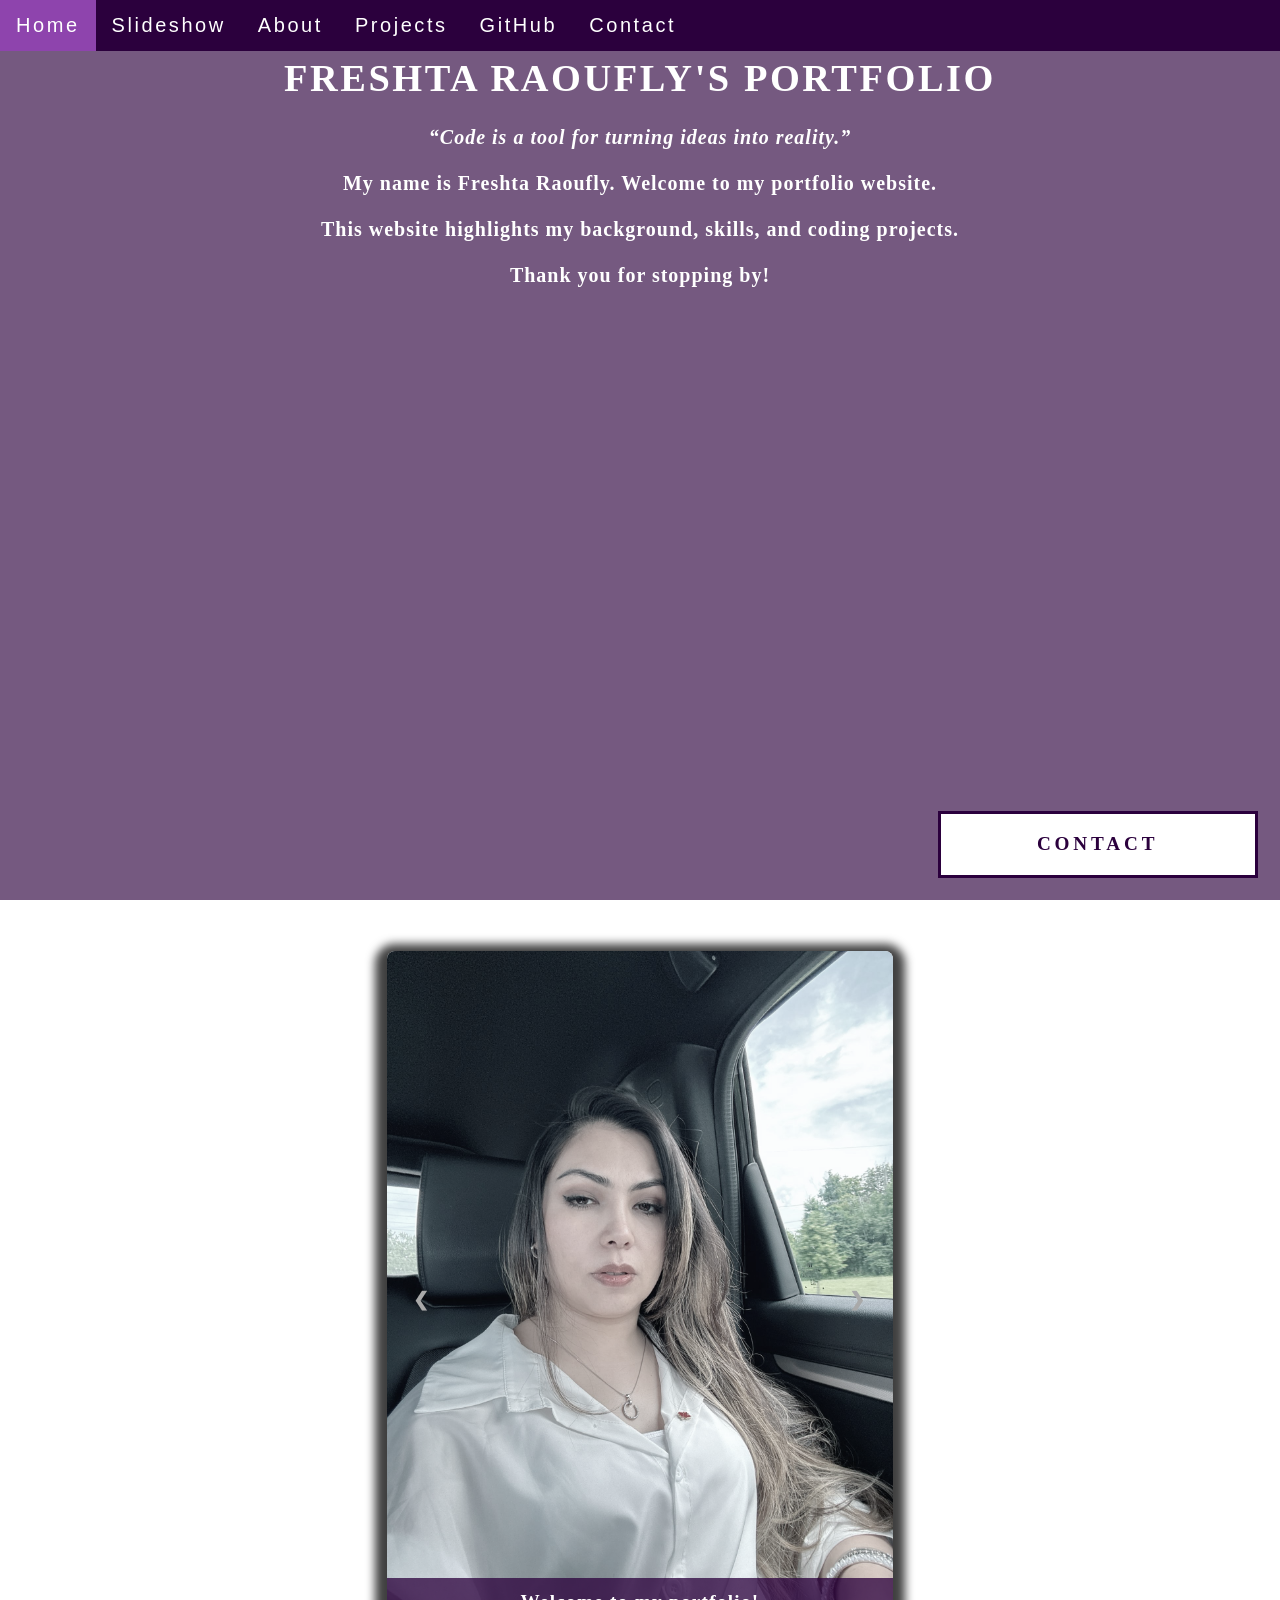
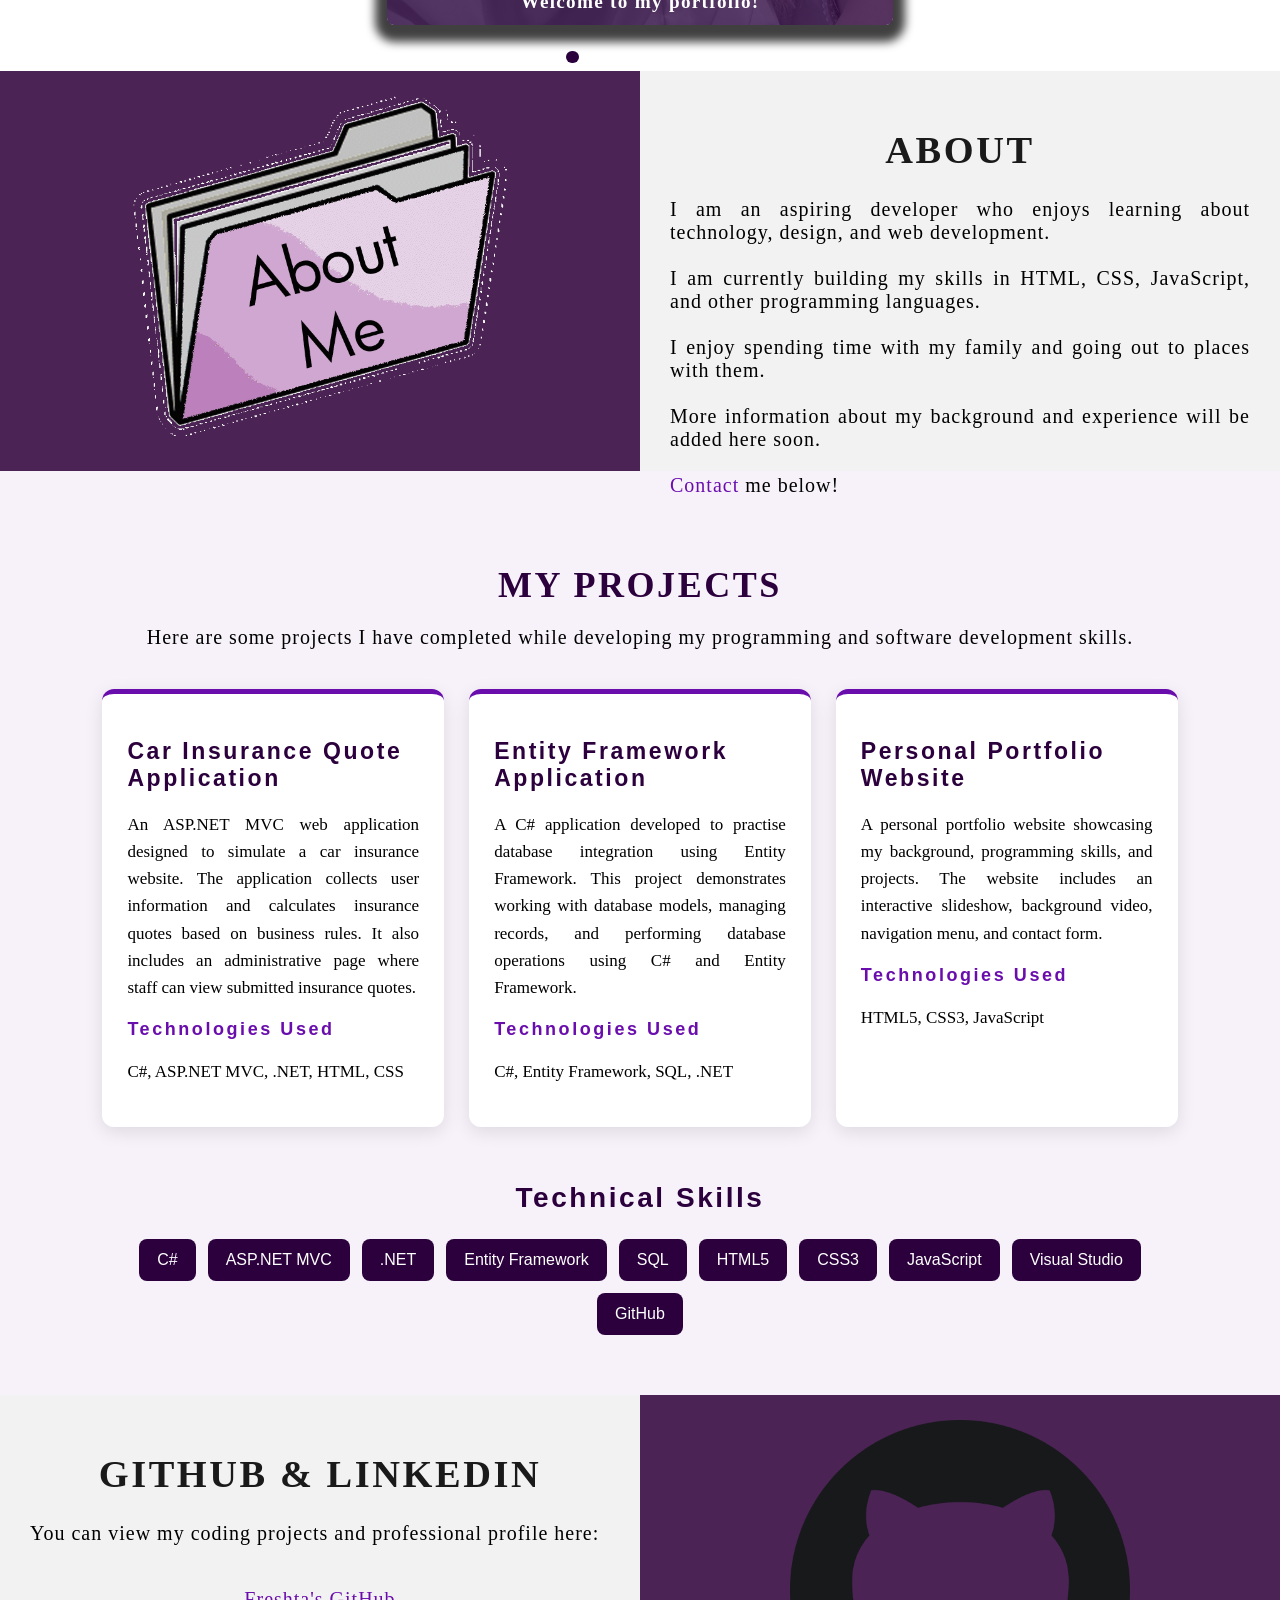
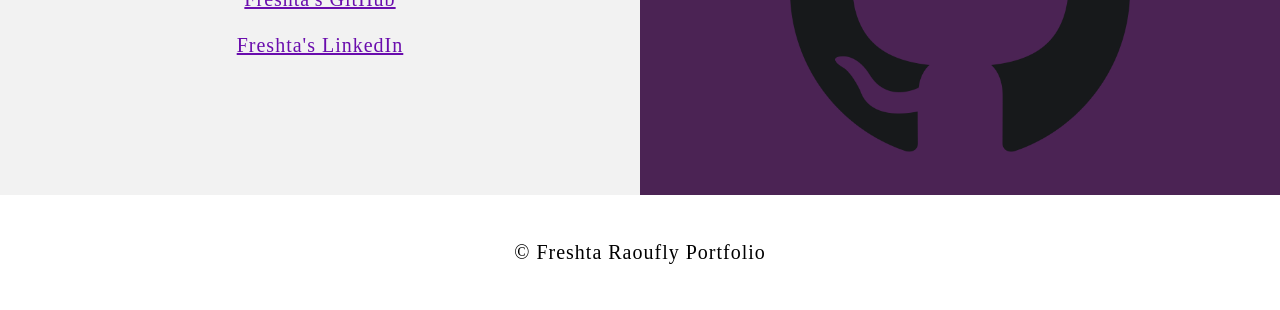
<file: index.html>
<!DOCTYPE html> 
<html lang="en">
    <!-- Head -->
    <head>
        <meta charset="UTF-8">
        <meta name="viewport" content="width=device-width">
        <title>Freshta Raoufly</title>
        <link rel="shortcut icon" type="img/png" href="images/coding_icon.png">
        <link rel="stylesheet" type="text/css" href="stylesheet/portfolio.css">
    </head>

    <!-- Body -->
    <body class="Background">

        <!-- Navbar -->
        <div class="Navbar">
            <a class="active" href="#Home">Home</a>
            <a href="#Slideshow">Slideshow</a>
            <a href="#About">About</a>
            <a href="#Projects">Projects</a>
            <a href="#GitHub">GitHub</a>
            <a onclick="openForm()" ondblclick="closeForm()" class="contact">Contact</a>
        </div>

        <!-- Background video -->
        <div id="Home">
            <video autoplay muted loop id="Typing_Video">
                <source src="images/videos/Typing.mp4" type="video/mp4">
                Your browser does not support HTML5 video.
            </video>
        </div>

        <!-- Video text -->
        <div class="Video_Text">
            <h1 class="white-text">Freshta Raoufly's Portfolio</h1>
            <strong>
                <p class="center">
                    <q>Code is a tool for turning ideas into reality.</q>
                    <br>
                    <br>My name is Freshta Raoufly. Welcome to my portfolio website.
                    <br>
                    <br>This website highlights my background, skills, and coding projects.
                    <br>
                    <br>Thank you for stopping by!
                </p>
            </strong>
        </div>

        <!-- Slideshow section -->
        <div id="Slideshow">
            <div id="Slideshow_Background">
                <div id="Slideshow_Container">

                    <!-- Slide 1 of 6 -->
                    <div class="mySlides fade">
                        <img class="Slideshow_Images" src="images/personal.jpeg" alt="Picture of yourself">
                        <div class="text">Welcome to my portfolio!</div>
                    </div>

                    <!-- Slide 2 of 6 -->
                    <div class="mySlides fade">
                        <img class="Slideshow_Images" src="images/html_css_js.jpeg" alt="HTML, CSS, and JavaScript logos">
                        <div class="text">I am learning HTML, CSS, and JavaScript.</div>
                    </div>

                    <!-- Slide 3 of 6 -->
                    <div class="mySlides fade">
                        <img class="Slideshow_Images" src="images/python.png" alt="Python logo">
                        <div class="text">I am also building programming skills.</div>
                    </div>

                    <!-- Slide 4 of 6 -->
                    <div class="mySlides fade">
                        <img class="Slideshow_Images" src="images/csharp.png" alt="C# logo">
                        <div class="text">I enjoy learning software development.</div>
                    </div>

                    <!-- Slide 5 of 6 -->
                    <div class="mySlides fade">
                        <img class="Slideshow_Images" src="images/sql.jpg" alt="SQL logo">
                        <div class="text">I am interested in databases and web development.</div>
                    </div>

                    <!-- Slide 6 of 6 -->
                    <div class="mySlides fade">
                        <img class="Slideshow_Images" src="images/work.jpeg" alt="Me">
                        <div class="text"><a class="white-text contact" onclick="openForm()">Contact me now!</a></div>
                    </div>

                    <!-- Previous and next buttons -->
                    <a class="Previous" onclick="plusSlides(-1)">&#10094;</a>
                    <a class="Next" onclick="plusSlides(1)">&#10095;</a>
                </div>

                <br>

                <!-- Slideshow dots -->
                <div style="text-align: center">
                    <span class="dot" onclick="currentSlide(1)"></span>
                    <span class="dot" onclick="currentSlide(2)"></span>
                    <span class="dot" onclick="currentSlide(3)"></span>
                    <span class="dot" onclick="currentSlide(4)"></span>
                    <span class="dot" onclick="currentSlide(5)"></span>
                    <span class="dot" onclick="currentSlide(6)"></span>
                </div>
            </div>
        </div>

        <!-- About section -->
        <div class="Row" id="About">
            <!-- Left column -->
            <div class="Column_2">
                <img src="images/about.png" alt="HTML and CSS image">
            </div>

            <!-- Right column -->
            <div class="Column_1">
                <h1>About</h1>
                <p>
                    I am an aspiring developer who enjoys learning about technology, design, and web development.
                    <br>
                    <br>I am currently building my skills in HTML, CSS, JavaScript, and other programming languages.
                    <br>
                    <br>I enjoy spending time with my family and going out to places with them.
                    <br>
                    <br>More information about my background and experience will be added here soon.
                    <br>
                    <br><a onclick="openForm()" class="contact">Contact</a> me below!
                </p>
            </div>
        </div>


<!-- Projects Section -->
<section id="Projects" class="projects-section">
    <h1>My Projects</h1>

    <p class="center">
        Here are some projects I have completed while
        developing my programming and software development skills.
    </p>

    <div class="projects-container">

        <!-- Car Insurance Project -->
        <div class="project-card">
            <h2>Car Insurance Quote Application</h2>

            <p>
                An ASP.NET MVC web application designed to
                simulate a car insurance website. The application
                collects user information and calculates insurance
                quotes based on business rules.

                It also includes an administrative page where
                staff can view submitted insurance quotes.
            </p>

            <h3>Technologies Used</h3>
            <p>C#, ASP.NET MVC, .NET, HTML, CSS</p>
        </div>

        <!-- Entity Framework Project -->
        <div class="project-card">
            <h2>Entity Framework Application</h2>

            <p>
                A C# application developed to practise database
                integration using Entity Framework.

                This project demonstrates working with database
                models, managing records, and performing database
                operations using C# and Entity Framework.
            </p>

            <h3>Technologies Used</h3>
            <p>C#, Entity Framework, SQL, .NET</p>
        </div>

        <!-- Portfolio Website -->
        <div class="project-card">
            <h2>Personal Portfolio Website</h2>

            <p>
                A personal portfolio website showcasing my
                background, programming skills, and projects.

                The website includes an interactive slideshow,
                background video, navigation menu, and
                contact form.
            </p>

            <h3>Technologies Used</h3>
            <p>HTML5, CSS3, JavaScript</p>
        </div>

    </div>

    <!-- Technical Skills -->
    <div class="skills-section">
        <h2>Technical Skills</h2>

        <div class="skills-container">
            <span>C#</span>
            <span>ASP.NET MVC</span>
            <span>.NET</span>
            <span>Entity Framework</span>
            <span>SQL</span>
            <span>HTML5</span>
            <span>CSS3</span>
            <span>JavaScript</span>
            <span>Visual Studio</span>
            <span>GitHub</span>
        </div>
    </div>

</section>


        <!-- GitHub section -->
        <div class="Row" id="GitHub">
            <!-- Left column -->
            <div class="Column_1">
                <h1>GitHub & LinkedIn</h1>
                <p>
                    You can view my coding projects and professional profile here:
                    <br>
                    <br>
                    <p class="center">
                        <a href="https://github.com/freshta002-design" target="_blank">Freshta's GitHub</a>
                        <br>
                        <br>
                        <a href="https://www.linkedin.com/in/freshta-shakery-9b9ab7419/?skipRedirect=true" target="_blank">Freshta's LinkedIn</a>
                    </p>
                </p>
            </div>

            <!-- Right column -->
            <div class="Column_2">
                <a href="https://github.com/freshta002-design" target="_blank">
                    <img src="images/github.png" alt="GitHub Logo">
                </a>
            </div>
        </div>

        <!-- Contact form -->
        <div id="Contact">
            <button onclick="openForm()" class="Pop_Up_Button">CONTACT</button>

            <div class="form-popup" id="myForm">
                <form action="" method="POST" class="form-container">
                    <h1>Contact</h1>

                    <label for="name"><b>Name</b></label>
                    <input type="text" placeholder="Type your name here" name="name" required>

                    <label for="phone"><b>Phone</b></label>
                    <input type="text" placeholder="Type your phone number here" name="phone">

                    <label for="email"><b>Email</b></label>
                    <input type="text" placeholder="Type your email address here" name="email" required>

                    <label for="message"><b>Message</b></label>
                    <input type="text" placeholder="Type your message here" name="message">

                    <button type="submit" class="btn">SUBMIT</button>
                    <button type="button" class="btn cancel" onclick="closeForm()">CLOSE</button>
                </form>
            </div>
        </div>

        <!-- Footer section -->
        <footer>
            <p class="center">
                &copy; Freshta Raoufly Portfolio
            </p>
        </footer>

        <script src="JS/portfolio.js"></script>
    </body>
</html>
</file>
<file: stylesheet/portfolio.css>
/***** GENERAL STYLING *****/

html {
    scroll-behavior: smooth;
}

body {
    margin: 0%;
    opacity: 1;
    transition: 3s opacity;
    letter-spacing: .2vw;
    font-family: Avant Garde, Helvetica;
    font-size: 1.5vw;
    overflow-x: hidden;
    user-select: none;
}

body.fade-out {
    opacity: .1;
}

h1 {
    text-transform: uppercase;
    font-family: "Trebuchet MS", Optima;
    text-align: center;
    margin-top: 3%;
    color: #1a1a1a;
}

h1:hover {
    filter: grayscale(5%);
    transform: scale(1.1);
    transition: transform 1s;
}

.white-text {
    color: #fff;
}

p {
    font-family: Perpetua, Rockwell Extra Bold;
    text-align: justify;
    letter-spacing: 1px;
    font-size: 20px;
    padding-left: 20px;
    padding-right: 20px;
}

p:hover {
    transition: transform 1s;
    transform: scale(1.01);
}

.center {
    text-align: center;
}

.center:hover {
    transition: transform 2s;
    transform: scale(1.1);
}

a {
    color: #6a0dad;
    cursor: pointer;
}

q {
    font-style: italic;
}

img {
    filter: grayscale(60%);
    border-radius: 8px;
    max-width: 100%;
    height: 340px;
    display: block;
    margin-left: auto;
    margin-right: auto;
}

img:hover {
    filter: grayscale(5%);
    transition: transform 1s;
    transform: scale(1.1);
}

footer {
    padding: 2%;
    background-color: white;
}

/***** NAVBAR STYLING *****/

.Navbar {
    overflow: hidden;
    background-color: #2b003d;
    position: fixed;
    top: 0;
    width: 100%;
    z-index: 1;
    animation: moveNav 5s;
}

@keyframes moveNav {
    from {left: -100vw;}
    to {left: 0vw;}
}

.Navbar a {
    float: left;
    display: block;
    color: white;
    padding: 14px 16px;
    text-decoration: none;
    font-family: Avant Garde, Helvetica;
    font-size: 20px;
    text-align: center;
    position: relative;
    animation: moveNavText 5.75s;
}

@keyframes moveNavText {
    from {top: -100vw;}
    to {top: 0vw;}
}

.Navbar a:hover {
    background-color: #f4f4f4;
    color: #2b003d;
    font-weight: bold;
}

.Navbar a.active {
    background-color: #8e44ad;
}

/***** VIDEO STYLING *****/

#Typing_Video {
    position: fixed;
    right: 0;
    bottom: 0;
    min-width: 100%;
    z-index: -1;
}

@media screen and (max-width: 576px) {
    #Typing_Video {
        display: none;
    }
}

.Video_Text {
    background: rgba(43, 0, 61, 0.65);
    color: white;
    width: 100%;
    height: 100vh;
    padding-top: 2vh;
    position: relative;
    animation: moveVideoText 5.75s;
}

@keyframes moveVideoText {
    from {top: -100vw;}
    to {top: 0vw;}
}

/***** SLIDESHOW STYLING *****/

#Slideshow_Background {
    background: rgba(255, 255, 255, 0.35);
}

.mySlides {
    display: none;
}

#Slideshow_Container {
    width: 39.5vw;
    height: auto;
    padding-top: 4%;
    position: relative;
    margin: auto;
}

#Slideshow_Container a {
    text-decoration: none;
}

.Slideshow_Images {
    vertical-align: middle;
    height: auto;
    box-shadow: 0px 5px 10px 12px rgba(0, 0, 0, .75);
    width: 100%;
}

.Previous, .Next {
    cursor: pointer;
    position: absolute;
    top: 50%;
    width: auto;
    padding: 2vw;
    color: darkgray;
    font-weight: bold;
    font-size: 1.5vw;
    border-radius: 0 3px 3px 0;
    user-select: none;
    transition: 0.6s ease;
}

.Next {
    right: 0;
    border-radius: 3px 0 0 3px;
}

.Previous:hover, .Next:hover {
    background-color: rgba(0, 0, 0, 0.8);
    color: white;
}

.text {
    color: white;
    padding: 1vw;
    position: absolute;
    bottom: 0;
    width: 100%;
    text-align: center;
    font-family: Perpetua, Rockwell Extra Bold;
    letter-spacing: .1vw;
    font-size: 1.5vw;
    background-color: rgba(43, 0, 61, 0.75);
    font-weight: bold;
    border-radius: 0px 0px 7px 7px;
}

.dot {
    cursor: pointer;
    height: 1vw;
    width: 1vw;
    margin: .25vw;
    background-color: white;
    border-radius: 50%;
    display: inline-block;
    transition: background-color 0.6s ease;
    z-index: 1;
}

.active, .dot:hover {
    background-color: #2b003d;
}

.fade {
    animation-name: fade;
    animation-duration: 1.5s;
}

@keyframes fade {
    from {opacity: .4;}
    to {opacity: 1;}
}

/***** COLUMN AND ROW STYLING *****/

* {
    box-sizing: border-box;
}

.Column_1 {
    float: left;
    width: 50%;
    padding: 10px;
    padding-top: 3%;
    height: 400px;
    background-color: #f2f2f2;
}

.Column_2 {
    float: left;
    width: 50%;
    padding: 10px;
    padding-top: 1.9%;
    height: 400px;
    background-color: #4b2354;
}

.Column_tall {
    padding-top: 3.5%;
    height: 450px;
}

.Row:after {
    content: "";
    display: table;
    clear: both;
}

/***** CONTACT FORM STYLING *****/

.Pop_Up_Button {
    position: fixed;
    bottom: 1.75vw;
    right: 1.75vw;
    width: 25vw;
    background-color: white;
    color: #2b003d;
    border: solid #2b003d;
    cursor: pointer;
    animation: movePopup 5s;
}

@keyframes movePopup {
    from {right: -40vw;}
    to {right: 1.75vw;}
}

.form-popup {
    z-index: 8;
    display: none;
    position: fixed;
    bottom: .5vw;
    right: .5vw;
}

.form-container {
    max-width: 49vw;
    padding: 1vw;
    background-color: white;
    font-family: "Trebuchet MS", Optima;
}

.form-container input[type=text] {
    width: 100%;
    padding: .93vw;
    margin: .6vw 0 .6vw 0;
    border: none;
    background: Gainsboro;
    font-size: 1vw;
    font-family: Perpetua, Rockwell Extra Bold;
}

.form-container input[type=text]:hover {
    box-shadow: 0 0 5px #6a0dad inset;
}

button {
    font-family: "Trebuchet MS", Optima;
    letter-spacing: .3vw;
    font-size: 1.5vw;
    font-weight: bold;
    padding: 1.5vw;
    cursor: pointer;
    width: 100%;
    height: auto;
}

button:hover, .form-container .btn:hover {
    color: white;
    background-color: #2b003d;
    transition-duration: 1s;
    border-color: silver;
}

.form-container .btn {
    background-color: white;
    color: #2b003d;
    border-color: #2b003d;
    margin-bottom: 1vh;
}

.form-container .cancel {
    background-color: #2b003d;
    color: white;
    border-color: gray;
}

.form-container .cancel:hover {
    color: white;
    background-color: darkred;
    transition-duration: 1s;
    border-color: black;
}

/***** MEDIA QUERY SECTION *****/

@media screen and (max-width: 1080px) {
    .Navbar a {
        width: 20%;
        font-size: 2.5vw;
    }

    .white-text {
        font-size: 4.5vw;
    }

    p {
        font-size: 3vw;
    }
}

@media screen and (max-width: 800px) {
    .Column_1, .Column_2 {
        width: 100%;
        height: auto;
    }

    img {
        height: auto;
    }

    #Slideshow_Container {
        width: 80vw;
    }

    .text {
        font-size: 3vw;
    }

    .Previous, .Next {
        font-size: 3vw;
    }

    .dot {
        height: 2vw;
        width: 2vw;
    }

    .form-container {
        max-width: 90vw;
    }

    .Pop_Up_Button {
        width: 40vw;
    }
}


/***** PROJECTS SECTION *****/

.projects-section {
    background-color: #f7f2fa;
    padding: 60px 8%;
    text-align: center;
}

.projects-section h1 {
    color: #2b003d;
    font-size: 36px;
    margin-bottom: 20px;
}

.projects-container {
    display: grid;
    grid-template-columns: repeat(auto-fit, minmax(260px, 1fr));
    gap: 25px;
    margin-top: 40px;
}

.project-card {
    background-color: white;
    border-radius: 12px;
    padding: 25px;
    text-align: left;
    border-top: 5px solid #6a0dad;
    box-shadow: 0 5px 18px rgba(0, 0, 0, 0.1);
    transition: transform 0.3s ease;
}

.project-card:hover {
    transform: translateY(-5px);
}

.project-card h2 {
    font-size: 23px;
    color: #2b003d;
}

.project-card h3 {
    font-size: 18px;
    color: #6a0dad;
}

.project-card p {
    font-size: 17px;
    line-height: 1.6;
    padding: 0;
    letter-spacing: normal;
}

/***** TECHNICAL SKILLS *****/

.skills-section {
    margin-top: 55px;
}

.skills-section h2 {
    color: #2b003d;
    font-size: 28px;
}

.skills-container {
    display: flex;
    justify-content: center;
    flex-wrap: wrap;
    gap: 12px;
    margin-top: 25px;
}

.skills-container span {
    background-color: #2b003d;
    color: white;
    padding: 12px 18px;
    border-radius: 8px;
    font-size: 16px;
    letter-spacing: normal;
}

/***** MOBILE RESPONSIVENESS *****/

@media screen and (max-width: 768px) {
    .projects-section {
        padding: 40px 5%;
    }

    .projects-container {
        grid-template-columns: 1fr;
    }

    .project-card {
        padding: 20px;
    }

    .skills-container span {
        font-size: 14px;
    }
}

@media screen and (max-width: 1080px) {
    .Navbar a {
        width: auto;
        font-size: 16px;
        padding: 12px;
    }
}
</file>
